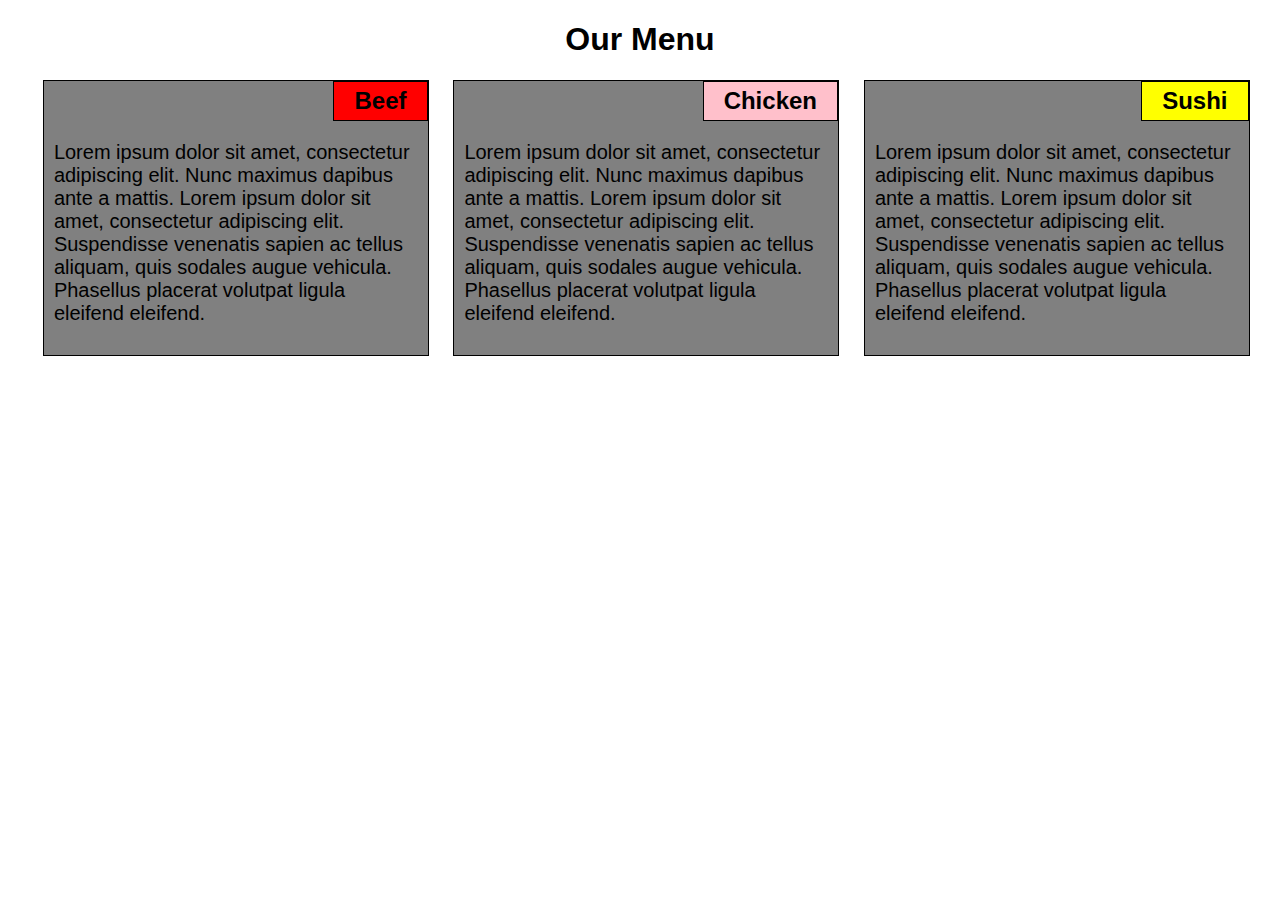
<file: index.html>
<!DOCTYPE html>
<html>
  <head>
	<title>Module 2 Assignment</title>
	<meta name="viewport" content="width=device-width, initial-scale=1">
    <link href="css/styles.css" rel="stylesheet">
  </head>
  <body>

    <h1>Our Menu</h1>
	
	<div id="container">
	<section class="col-lg-4 col-med-6">
	  <h2>Beef</h2>
	  <p>Lorem ipsum dolor sit amet, consectetur adipiscing elit. Nunc maximus dapibus ante a mattis. Lorem ipsum dolor sit amet, consectetur adipiscing elit. Suspendisse venenatis sapien ac tellus aliquam, quis sodales augue vehicula. Phasellus placerat volutpat ligula eleifend eleifend. </p>
	</section>
	
	<section class="col-lg-4 col-med-6">
	  <h2>Chicken</h2>
	  <p>Lorem ipsum dolor sit amet, consectetur adipiscing elit. Nunc maximus dapibus ante a mattis. Lorem ipsum dolor sit amet, consectetur adipiscing elit. Suspendisse venenatis sapien ac tellus aliquam, quis sodales augue vehicula. Phasellus placerat volutpat ligula eleifend eleifend. </p>
	</section>
	
	<section class="col-lg-4 col-med-6">
	  <h2>Sushi</h2>
	  <p>Lorem ipsum dolor sit amet, consectetur adipiscing elit. Nunc maximus dapibus ante a mattis. Lorem ipsum dolor sit amet, consectetur adipiscing elit. Suspendisse venenatis sapien ac tellus aliquam, quis sodales augue vehicula. Phasellus placerat volutpat ligula eleifend eleifend. </p>
	</section>
	</div>
   

  </body>
</html>
</file>
<file: css/styles.css>
*{
  box-sizing: border-box;
}

body
{
  
  font-family:helvetica, arial, sans-serif;
}

h1{
  text-align:center;
}

p{
  padding: 10px;
  font-size:125%
}

#container{
  margin: 0 10px 0 10px
}

section{
  position: relative;
  background-color: grey;
  margin-left: 2%;
  margin-bottom:20px;
  border: 1px solid black;
}

section > h2{
  position:relative;
  text-align:right;
  margin-top:0;
  padding: 5px 20px 5px 20px;
  border: 1px solid black;
  float: right;
  background-color:red;
}

section:nth-child(2) > h2{
  background-color: pink;
}

section:nth-child(3) > h2{
  background-color: yellow;
}

section p{
  position:relative;
  margin-top:50px;
}

/*Desktop Size Devices 992px and above*/
@media (min-width : 992px){
  section{
	float: left;
  }
  .col-lg-4{
	width: 31%;
  }
}

/*Medium size devices 768px - 991px*/
@media (min-width : 768px) and (max-width : 991px){
  section{
	float: left;
  }
  
  .col-med-6{
	width: 48%;
  }
  .col-med-6:nth-child(3){
	width:98%
  }
}
</file>
